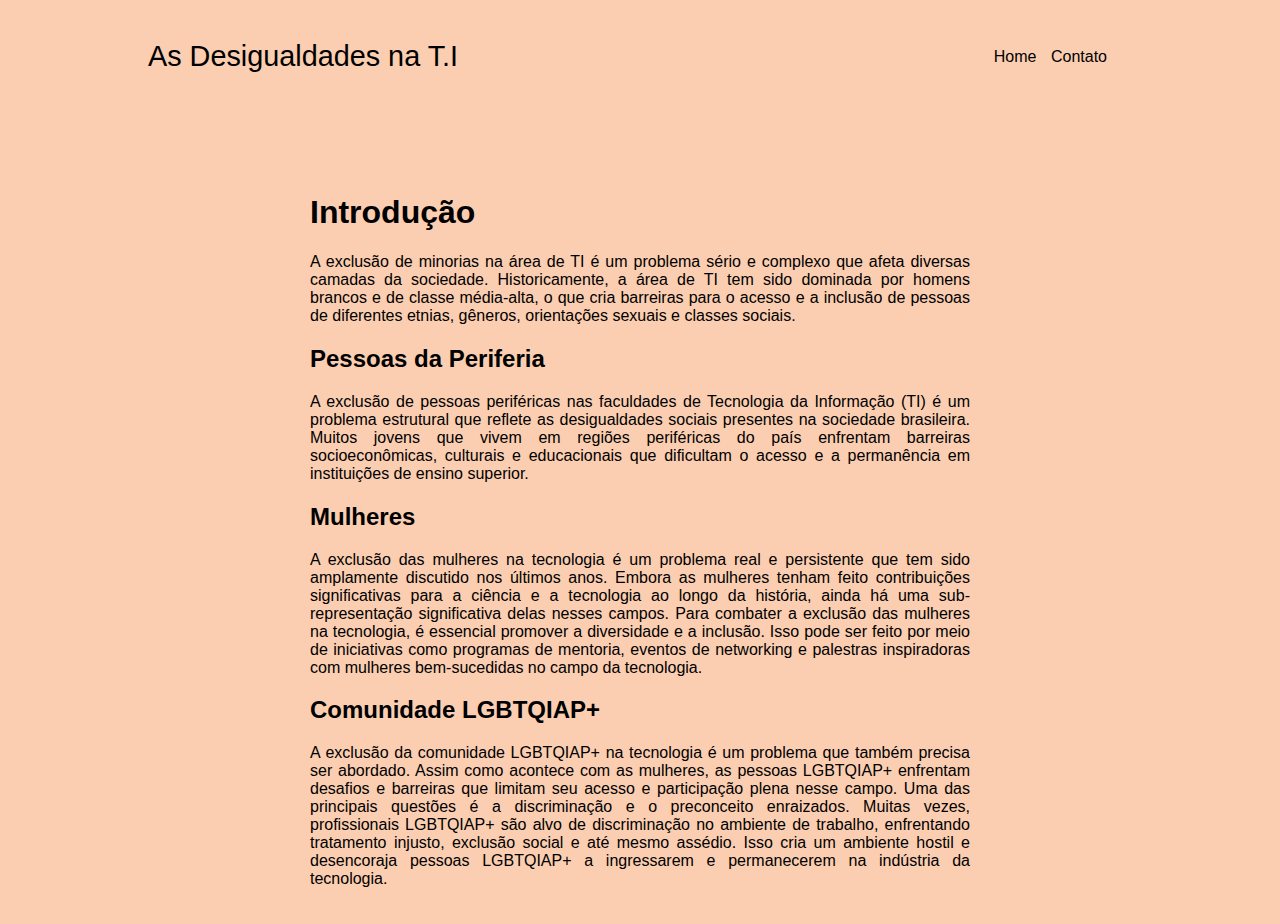
<file: index.html>
<!DOCTYPE html>
<html lang="en">
<head>
  <meta charset="UTF-8">
  <meta name="viewport" content="width=device-width, initial-scale=1.0">
  <meta http-equiv="X-UA-Compatible" content="ie=edge">
  <title>Site Title</title>
  <link rel="stylesheet" href="style.css">
  <style>
    .justificado {
      text-align: justify;
    }
  </style>
</head>
<body>

  
  

    <div class="topbar">
      <div class="container">
        <div class="topbar--branding">
          <div class="site-title">As Desigualdades na T.I</div>
        </div>
        <nav class="topbar--nav">
          <a href="#">Home</a>
          <a href="sobre.html">Contato</a> 
          <a href="#"><i class="fas fa-shopping-cart"></i></a>
          <a href="#"><i class="fas fa-user"></i></a>
        </nav>
      </div>
    </div>

   



  <main>
    <section class="product-grid container">
      <div class="product">
       
      </div>
      <!-- repeat for other products -->
    </section>

    <div class="balalaica">
    <section class="container">
      <h1>Introdução</h1>
      <p class="justificado">A exclusão de minorias na área de TI é um problema sério e complexo que afeta diversas camadas da sociedade.
         Historicamente, a área de TI tem sido dominada por homens brancos e de classe média-alta,
          o que cria barreiras para o acesso e a inclusão de pessoas de diferentes etnias, 
        gêneros, orientações sexuais e classes sociais.</p>

      <section>
        <h2>Pessoas da Periferia</h2>
        <p class="justificado">A exclusão de pessoas periféricas nas faculdades de Tecnologia da Informação (TI)
           é um problema estrutural que reflete as desigualdades sociais presentes na sociedade brasileira. 
           Muitos jovens que vivem em regiões periféricas do país enfrentam barreiras socioeconômicas, 
          culturais e educacionais que dificultam o acesso e a permanência em instituições de ensino superior.</p>
        <section>
          <h2>Mulheres</h2>
          <p class="justificado">A exclusão das mulheres na tecnologia é um problema real e persistente que tem sido amplamente discutido
             nos últimos anos. Embora as mulheres tenham feito contribuições significativas para a ciência e a tecnologia
              ao longo da história, ainda há uma sub-representação significativa delas nesses campos.
              Para combater a exclusão das mulheres na tecnologia, é essencial promover a diversidade e a inclusão.
              Isso pode ser feito por meio de iniciativas como programas de mentoria, eventos de networking e palestras
              inspiradoras com mulheres bem-sucedidas no campo da tecnologia.</p>
          <section>
            <h2>Comunidade LGBTQIAP+</h2>
            <p class="justificado">A exclusão da comunidade LGBTQIAP+ na tecnologia é um problema que também precisa ser abordado.
              Assim como acontece com as mulheres, as pessoas LGBTQIAP+ enfrentam desafios e barreiras que limitam
              seu acesso e participação plena nesse campo.
              Uma das principais questões é a discriminação e o preconceito enraizados. Muitas vezes, profissionais
              LGBTQIAP+ são alvo de discriminação no ambiente de trabalho, enfrentando tratamento injusto, exclusão
              social e até mesmo assédio. Isso cria um ambiente hostil e desencoraja pessoas LGBTQIAP+ a ingressarem
              e permanecerem na indústria da tecnologia.</p>
            </div>
</file>
<file: style.css>
@import 'https://fonts.googleapis.com/css?family=Titillium+Web';

html,
body {
   margin: 0;
   padding: 0;
   font-size: 16px;
   background-color: #fbceb1;
   font-family: 'roboto condensed', sans-serif;
}

*,
*:before,
*:after {
   box-sizing: border-box;
}

img {
   margin: auto;
   display: block;
   max-width: 100%;
}

.container {
   width: 700px;
   padding: 20px;
   max-width: 100%;
   margin-left: auto;
   margin-right: auto;
}

/** -------- Masthead -------- */
.masthead {
   height: 100vh;
   display: flex;
   flex-direction: column;
   position: relative;
   background-color: white;
}

.foto{
   position: absolute;
   width: 1585px;
   left: 0px;
   height: 576px;
   top: 125px;
}











/** -------- Site Notice  -------- */
.site-notice {
   text-align: center;
   background-color: lightblue;
}
.site-notice .container {
   padding: 10px;
}

/** -------- Topbar  -------- */
.topbar {
   width: 100%;
   padding: 20px;
   background-color: #fbceb1;
  
}
.topbar .container {
   width: 1024px;
   text-align: center;
}

@media (min-width: 500px) {
   .topbar .container {
      display: flex;
      align-items: center;
      justify-content: space-between;
   }
}

/** -------- Topbar Navigation  -------- */
.topbar--nav {
   /* ... */
}
.topbar--nav a {
   padding: 5px;
   color: inherit;
   text-decoration: none;
}

/** -------- Topbar Branding  -------- */
.topbar--branding {
   /* ... */
}
.site-title {
   font-size: 1.8em;
}

/** -------- Hero -------- */
.hero {
   height: 50%;
   background-size: cover;
   background-position: center center;
}

/** -------- Product -------- */
.product-grid {
   width: 1024px;
   display: grid;
   grid-gap: 20px;
}
@media (min-width: 500px) {
   .product-grid {
      grid-template-columns: 1fr 1fr;
   }
}
@media (min-width: 720px) {
   .product-grid {
      grid-template-columns: 1fr 1fr 1fr;
   }
}

.product {

}

/** -------- Footer -------- */
.footer {
   text-align: center;
   background-color: lightgray;
}


/** -------- DEVELOPMENT -------- */
</file>
